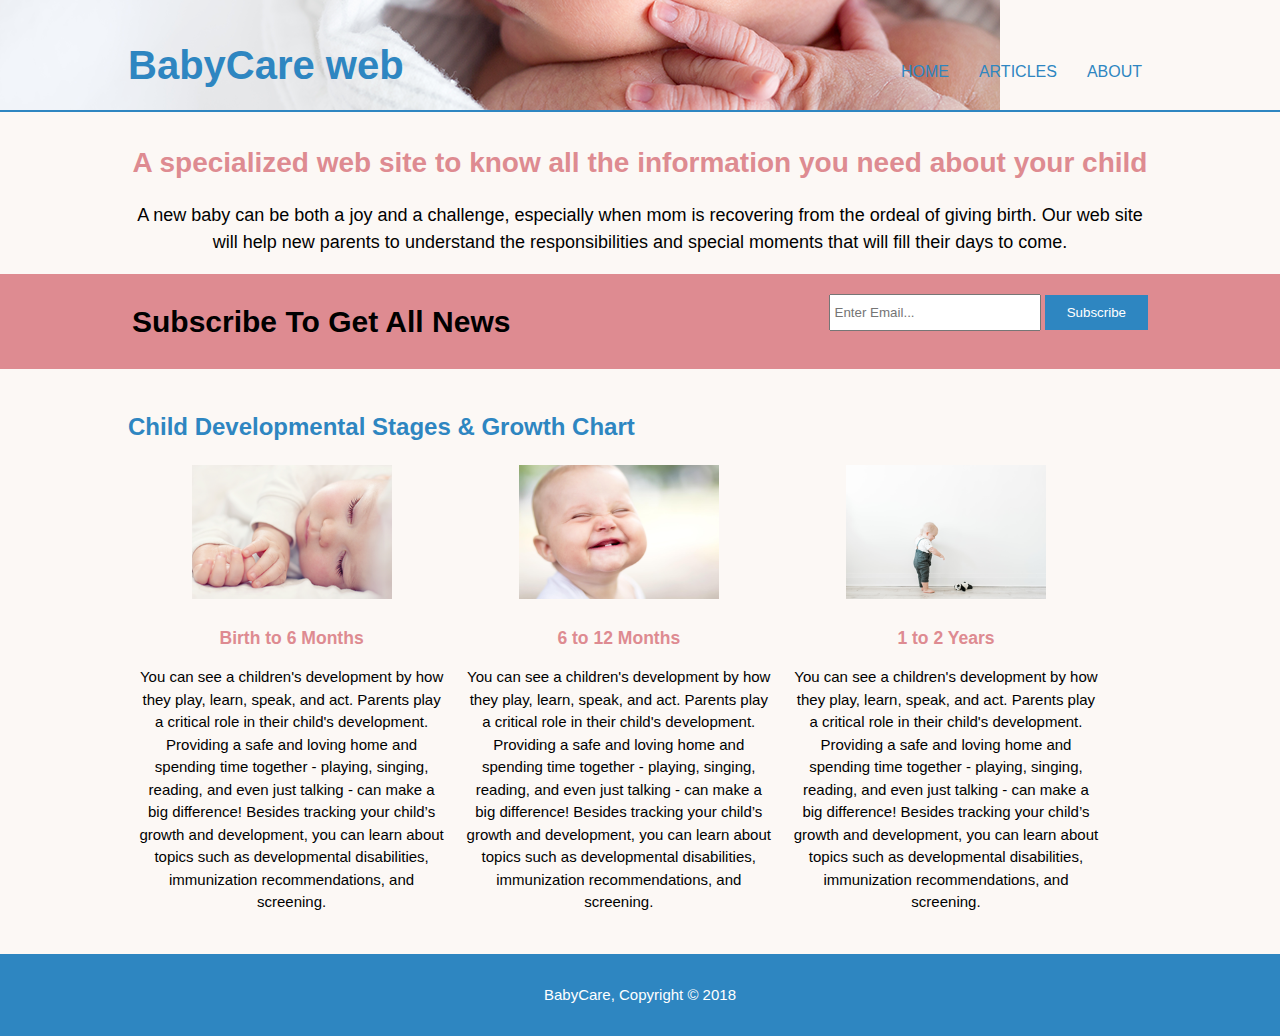
<file: index.html>
<!DOCTYPE html>
<html>
<head>
  <meta charset="utf-8">
  <meta name="viewport" content="width=device-width">
  <meta name="author" content="Abeer Shami">

	<title>BabyCare</title>
  <link rel="stylesheet" href="./css/style.css">

</head>
<body>
  <header>
    <div class="container">
      <div id="siteN">
      <h1 >BabyCare web</h1>
    </div>
      <nav>
          <ul>
            <li><a href="index.html">Home</a></li>
            <li><a href="article.html">Articles</a></li>
            <li><a href="about.html">About</a></li>
          </ul>
        </nav>
    </div>
  </header>

  <section id="info">
        <div class="container">
          <h1>A specialized web site to know all the information you need about your child</h1>
            <p>A new baby can be both a joy and a challenge, especially when mom is recovering from the ordeal of giving birth. Our web site will help new parents to understand the responsibilities and special moments that will fill their days to come.</p>
        </div>
  </section>

  <section id="reg">
      <div class="container">
        <h1>Subscribe To Get All News</h1>
        <form>
          <input type="email" placeholder="Enter Email...">
          <button type="submit" class="regB">Subscribe</button>
        </form>
      </div>
    </section>

    <section id="stages">
      <div class="container">
        <h1>Child Developmental Stages & Growth Chart</h1>
        <div class="stage">
          <img src="./img/baby1.png">
          <h3>Birth to 6 Months</h3>
          <p>You can see a children's development by how they play, learn, speak, and act. Parents play a critical role in their child's development. Providing a safe and loving home and spending time together - playing, singing, reading, and even just talking - can make a big difference! Besides tracking your child’s growth and development, you can learn about topics such as developmental disabilities, immunization recommendations, and screening.</p>
        </div>
        <div class="stage">
          <img src="./img/baby2.png">
          <h3>6 to 12 Months</h3>
          <p>You can see a children's development by how they play, learn, speak, and act. Parents play a critical role in their child's development. Providing a safe and loving home and spending time together - playing, singing, reading, and even just talking - can make a big difference! Besides tracking your child’s growth and development, you can learn about topics such as developmental disabilities, immunization recommendations, and screening.</p>
        </div>
        <div class="stage">
          <img src="./img/baby3.png">
          <h3>1 to 2 Years</h3>
          <p>You can see a children's development by how they play, learn, speak, and act. Parents play a critical role in their child's development. Providing a safe and loving home and spending time together - playing, singing, reading, and even just talking - can make a big difference! Besides tracking your child’s growth and development, you can learn about topics such as developmental disabilities, immunization recommendations, and screening.</p>
        </div>
      </div>
    <footer>
      <p>BabyCare, Copyright &copy; 2018</p>
    </footer>

</body>
</html>
</file>
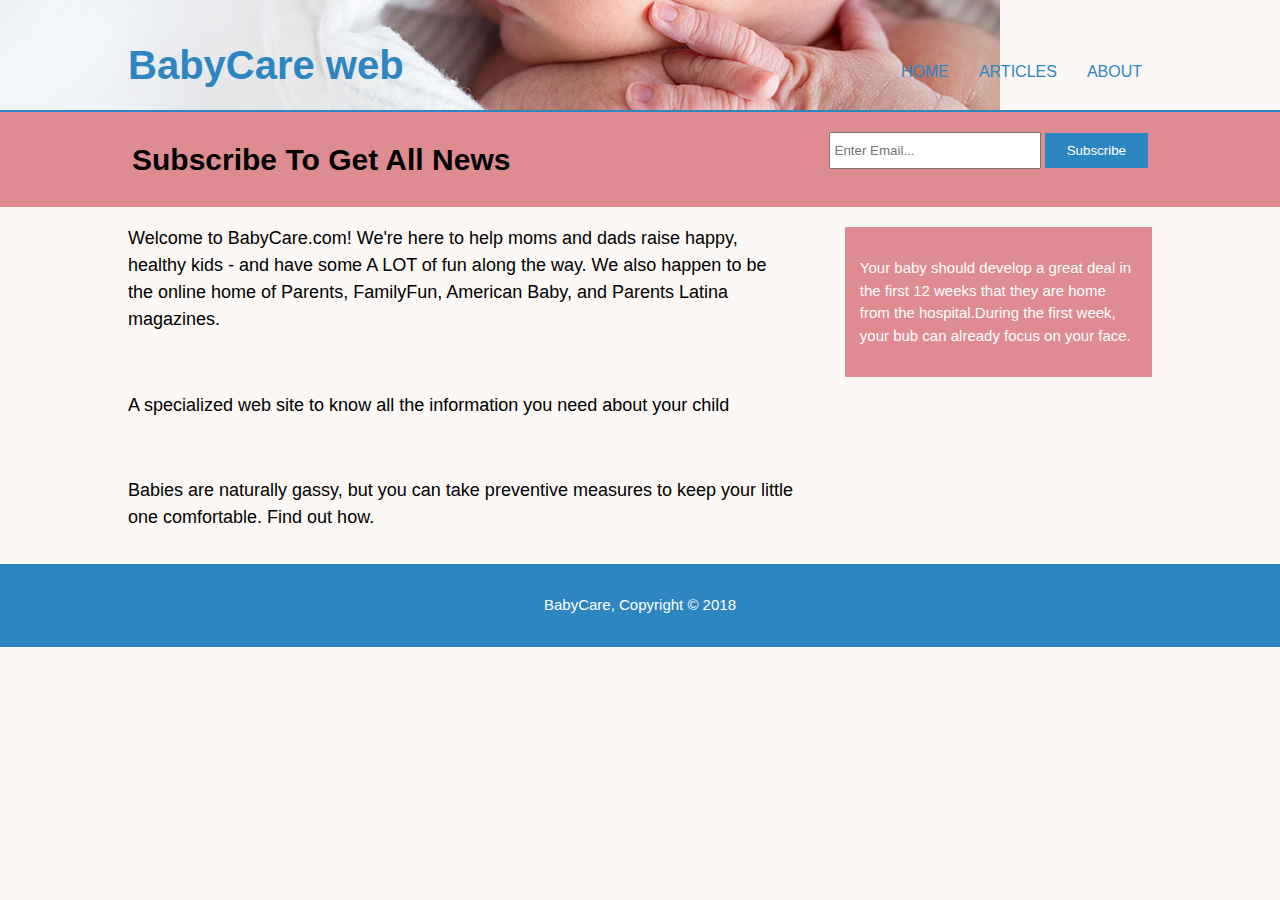
<file: about.html>
<!DOCTYPE html>
<html>
<head>
  <meta charset="utf-8">
  <meta name="viewport" content="width=device-width">
  <meta name="author" content="Abeer Shami">

	<title>BabyCare | About</title>
  <link rel="stylesheet" href="./css/style.css">

</head>
<body>
  <header>
    <div class="container">
      <div id="siteN">
      <h1 >BabyCare web</h1>
    </div>
      <nav>
          <ul>
            <li><a href="index.html">Home</a></li>
            <li><a href="article.html">Articles</a></li>
            <li><a href="about.html">About</a></li>
          </ul>
        </nav>
    </div>
  </header>

  <section id="reg">
      <div class="container">
        <h1>Subscribe To Get All News</h1>
        <form>
          <input type="email" placeholder="Enter Email...">
          <button type="submit" class="regB">Subscribe</button>
        </form>
      </div>
    </section>

    <section>
      <div class="container">
        <article id="main">
          <p>Welcome to BabyCare.com! We're here to help moms and dads raise happy, healthy kids - and have some A LOT of fun along the way. We also happen to be the online home of Parents, FamilyFun, American Baby, and Parents Latina magazines.</p>
          <br>
          <p>A specialized web site to know all the information you need about your child</p>
          <br>
          <p>Babies are naturally gassy, but you can take preventive measures to keep your little one comfortable. Find out how.</p>

        </article>
          <aside id="sideBar">
            <div class="sBar">
              <p>Your baby should develop a great deal in the first 12 weeks that they are home from the hospital.During the first week, your bub can already focus on your face. </p>
            </div>
          </aside>

      </div>
    </section>

    <footer>
      <p>BabyCare, Copyright &copy; 2018</p>
    </footer>

</body>
</html>
</file>
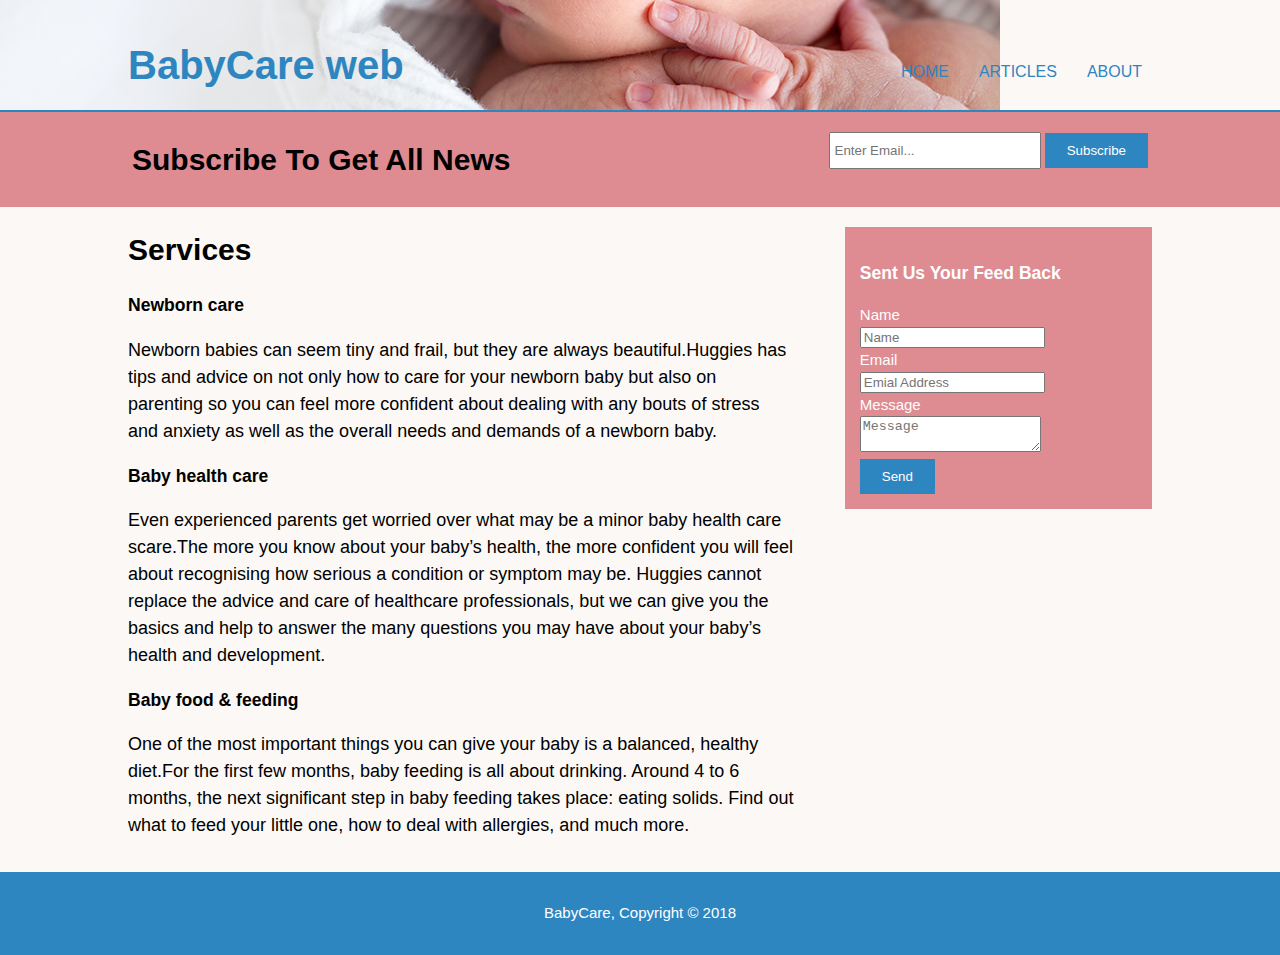
<file: article.html>
<!DOCTYPE html>
<html>
<head>
  <meta charset="utf-8">
  <meta name="viewport" content="width=device-width">
  <meta name="author" content="Abeer Shami">

	<title>BabyCare | article</title>
  <link rel="stylesheet" href="./css/style.css">

</head>
<body>
  <header>
    <div class="container">
      <div id="siteN">
      <h1 >BabyCare web </h1>
    </div>
      <nav>
          <ul>
            <li><a href="index.html">Home</a></li>
            <li><a href="article.html">Articles</a></li>
            <li><a href="about.html">About</a></li>
          </ul>
        </nav>
    </div>
  </header>

  <section id="reg">
      <div class="container">
        <h1>Subscribe To Get All News</h1>
        <form>
          <input type="email" placeholder="Enter Email...">
          <button type="submit" class="regB">Subscribe</button>
        </form>
      </div>
    </section>
    <section id="main">
         <div class="container">
           <article id="main">
             <h1 class="page-title">Services</h1>
             <ul id="services">
               <li>
                 <h3>Newborn care</h3>
                 <p>Newborn babies can seem tiny and frail, but they are always beautiful.Huggies has tips and advice on not only how to care for your newborn baby but also on parenting so you can feel more confident about dealing with any bouts of stress and anxiety as well as the overall needs and demands of a newborn baby.</p>
               </li>
               <li>
                 <h3>Baby health care</h3>
   						  <p>Even experienced parents get worried over what may be a minor baby health care scare.The more you know about your baby’s health, the more confident you will feel about recognising how serious a condition or symptom may be. Huggies cannot replace the advice and care of healthcare professionals, but we can give you the basics and help to answer the many questions you may have about your baby’s health and development.</p>
               </li>
               <li>
                 <h3>Baby food & feeding</h3>
   						  <p>One of the most important things you can give your baby is a balanced, healthy diet.For the first few months, baby feeding is all about drinking. Around 4 to 6 months, the next significant step in baby feeding takes place: eating solids. Find out what to feed your little one, how to deal with allergies, and much more.</p>
               </li>
             </ul>
           </article>

           <aside id="sideBar">
             <div class="sBar">
               <h3>Sent Us Your Feed Back</h3>
               <form class="quote">
     						<div>
     							<label>Name</label><br>
     							<input type="text" placeholder="Name">
     						</div>
     						<div>
     							<label>Email</label><br>
     							<input type="email" placeholder="Emial Address">
     						</div>
     						<div>
     							<label>Message</label><br>
     							<textarea placeholder="Message"></textarea>
     						</div>
     						<button class="regB" type="submit">Send</button>
   					</form>
             </div>
           </aside>
         </div>
       </section>

    <footer>
      <p>BabyCare, Copyright &copy; 2018</p>
    </footer>

</body>
</html>
</file>
<file: css/style.css>
body{
  font: 15px/1.5 Arial, Helvetica,sans-serif;
  padding:0;
  margin:0;
  background-color:#FCF8F5;
}

.container{
  width:80%;
  margin:auto;
  overflow:hidden;
}

ul{
  margin:0;
  padding:0;
}

/* Header **/
header{
  min-height:75px;
  background:url('../img/newBorn.png') no-repeat 0 -430px;
  color:#2E86C1;
  padding-top:35px;
  border-bottom:#2E86C1 2px solid;
}

header a{
  color:#2E86C1;
  text-decoration:none;
  text-transform: uppercase;
  font-size:16px;
}

header li{
  float:left;
  display:inline;
  padding: 15px 10px 0 20px;
}

header #siteN{
  float:left;
}

header #siteN h1{
  margin:0;
  font-size:40px;
}

header nav{
  float:right;
  margin-top:10px;
}

header a:hover{
  color:#E81682;
  font-weight:bold;
}

/* reg section */
#reg{
  padding:5px;
  color:#000000;
  background:#DE8B91;
  }

#reg h1{
  float:left;
}

#reg form {
  float:right;
  margin-top:15px;
}

#reg input[type="email"]{
  padding:4px;
  height:25px;
  width:200px;
}

.regB{
  height:35px;
  background:#2E86C1;
  border:0;
  padding-left: 22px;
  padding-right:22px;
  color:#ffffff;
}

/* info section */
#info{

  text-align:center;
  color:#000000;
}

#info h1{
  margin-top:30px;
  font-size:28px;
  color:#DE8B91;
  margin-bottom:10px;
}

#info p{
  font-size:18px;
}

/* stages */
#stages{
  margin-top:20px;
}
#stages h1{
  margin-top:20px;
  font-size:24px;
  color:#2E86C1;
  margin-bottom:10px;
}

#stages .stage{
  float:left;
  text-align: center;
  width:30%;
  padding:10px;
}

#stages h3{
  margin-top:20px;
  color:#DE8B91;
  margin-bottom:10px;
}
#stages .stage img{
  width:200px;
}

/* aside bar*/
.sBar{
  padding:15px;
  background:#DE8B91;
  color:#ffffff;
  margin-top:10px;
  margin-bottom:10px;
}

aside#sideBar{
  float:right;
  width:30%;
  margin-top:10px;
}

article#main{
  float:left;
  width:65%;
}
article#main p{
  font-size:18px;

}
footer{
  padding:15px;
  margin-top:15px;
  color:#ffffff;
  background-color:#2E86C1;
  text-align: center;
}
</file>
